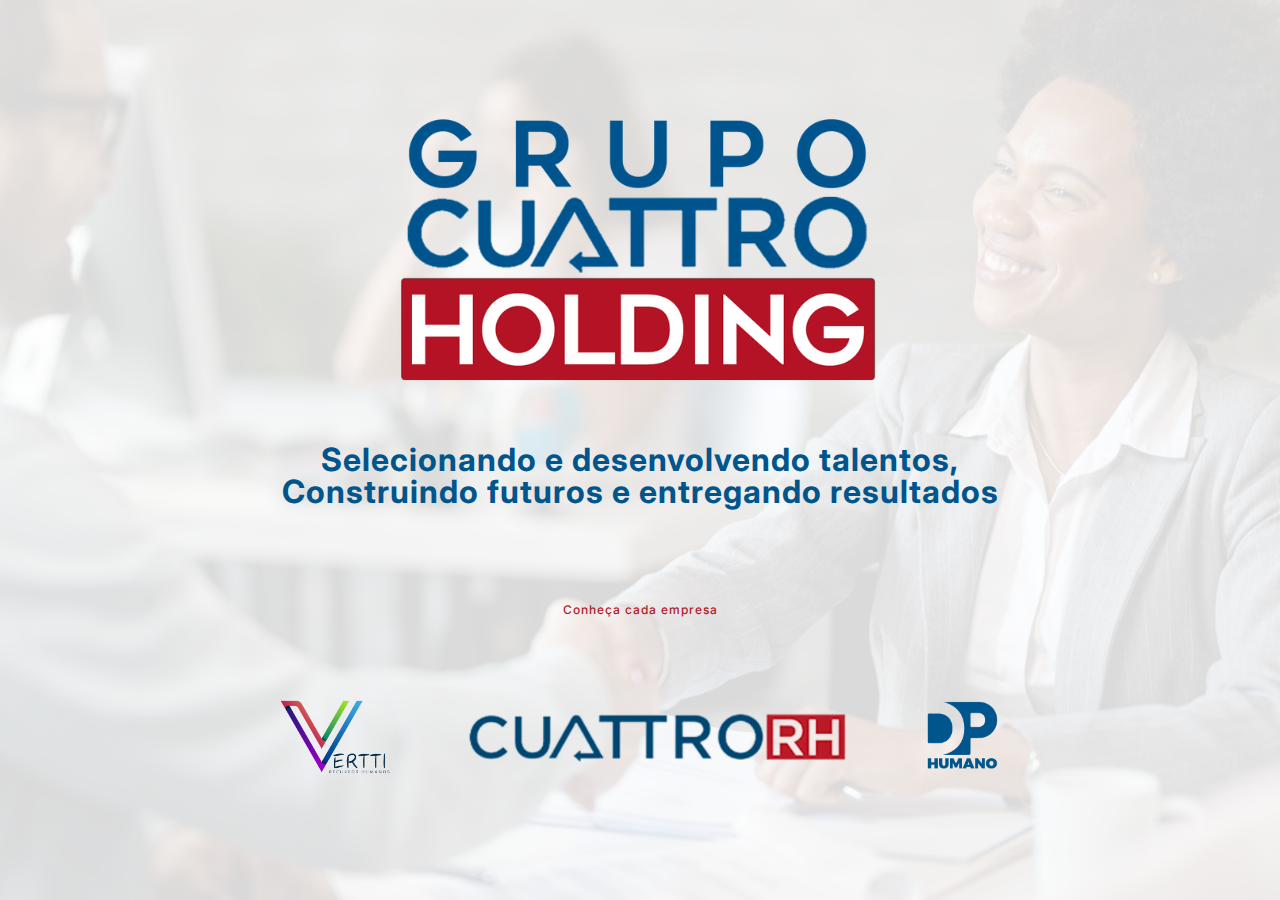
<file: index.html>
<!DOCTYPE html>
<html lang="pt-br">
<head>
    <meta charset="UTF-8">
    <meta name="viewport" content="width=device-width, initial-scale=1.0">
    <link rel="stylesheet" href="Style/main.css">
    <title>Grupo Cuattro Holding</title>
</head>
<body>
    <main id="GCH-body-home">
        <img src="Images/GrupoCuattroHolding.png" alt="Logo Grupo Cuattro Holding" id="img-GCH-logo-home">
        <h1 id="GCH-title">Selecionando e desenvolvendo talentos, <br> Construindo futuros e entregando resultados</h1>
        <p id="GCH-subtitle">Conheça cada empresa</p>
        <div class="companies-version-desktop">
            <a href="Page/VRH/home_VRH.html"><img src="Images/VerttiRH.png" alt="" class="img-logo-companies-home"></a>          
            <a href="Page/CRH/index.html"><img src="Images/CuattroRH.png" alt="" class="img-logo-companies-home"></a>          
            <a href="Page/DPRH/index.html"><img src="Images/DPHumano.png" alt="" class="img-logo-companies-home"></a>            
        </div>
        <div class="companies-version-mobile">
            <div>
                <a href="Page/CRH/index.html"><img src="Images/CuattroRH.png" alt="" class="img-logo-CuattroRH-home"></a>          
            </div>
            <div style="display: flex;">
                <a href="Page/VRH/index.html"><img src="Images/VerttiRH.png" alt="" class="img-logo-VerttiRH-home"></a>          
                <a href="Page/DPRH/index.html"><img src="Images/DPHumano.png" alt="" class="img-logo-DPHumano-home"></a>            
            </div>
        </div>

    </main>
</body>
</html>
</file>
<file: Style/main.css>
@import "base/reset.css";
@import "base/variables.css";
@import "base/thypography.css";
@import "layout/GCH/home_GCH.css";
@import "layout/GCH/landing_page.css";
@import "layout/CRH/home.css";
@import "layout/background.css";
@import "layout/nav.css";
@import "layout/VRH/home_VRH.css"
</file>
